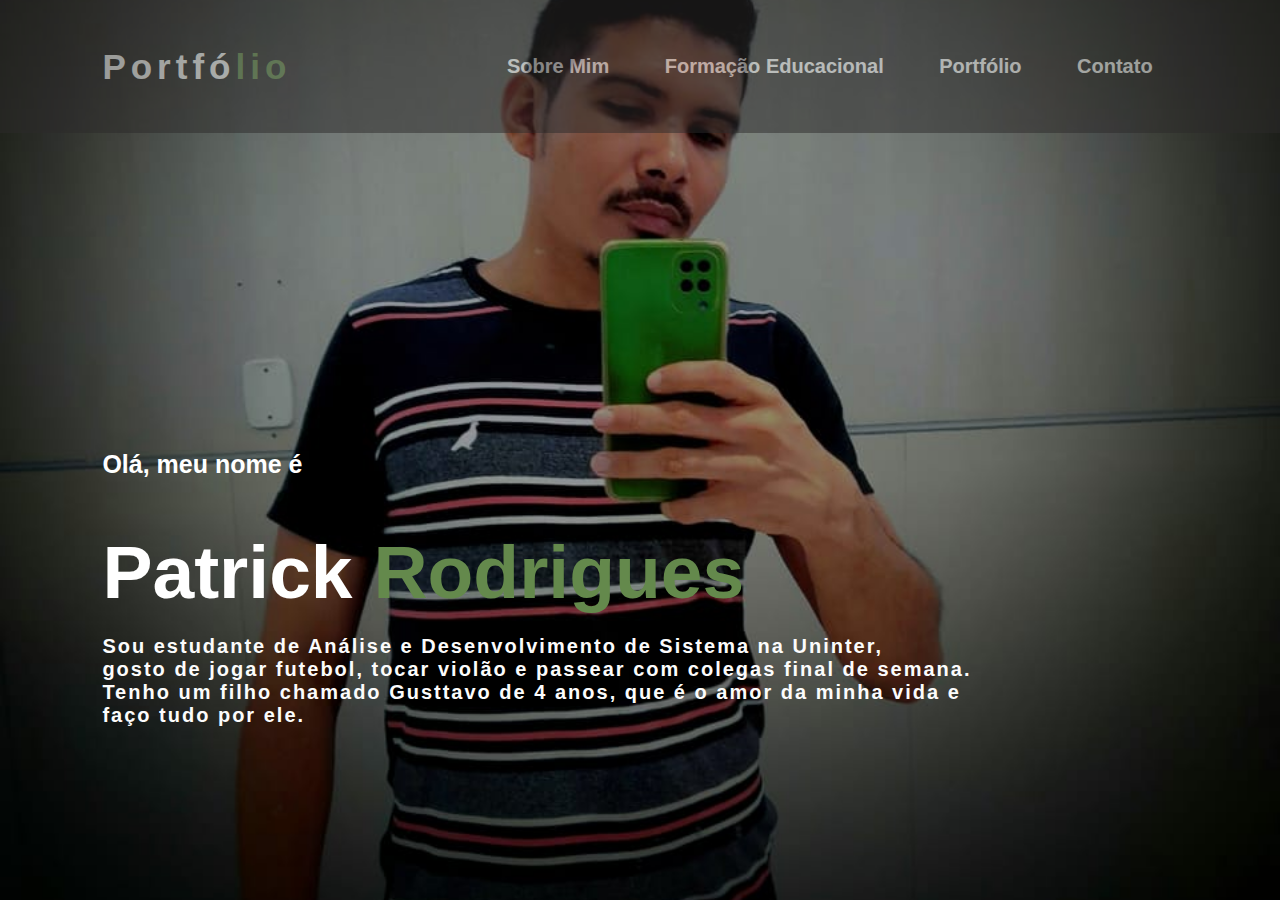
<file: index.html>
<!DOCTYPE html>
<html lang="pt-br">
<head>
    <meta charset="UTF-8">
    <meta name="viewport" content="width=device-width, initial-scale=1.0">
    <title>Portifolio</title>
    <link rel="stylesheet" href="style.css">
    <link rel="stylesheet" href="contato.html">
    <link rel="stylesheet" href="formacao.html">
    <link rel="stylesheet" href="portifolio.html">


</head>
<body>
    <div class="background">
        <nav>
            <h2>Portfó<span>lio</span> </h2>
            <!--Cabeçalho-->
            <ul class="cabecalho-link">
                <li><a href="index.html">Sobre Mim</a></li>
                <li><a href="formacao.html">Formação Educacional</a></li>
                <li><a href="portifolio.html">Portfólio</a></li>
                <li><a href="contato.html">Contato</a></li>
                
            </ul>
        </nav>
        <!--Minha descirção-->
        <div class="main">
            <h3>Olá, meu nome é</h3>
            <h1>Patrick <span>Rodrigues</span></h1>
            <h4>Sou estudante de Análise e Desenvolvimento de Sistema na Uninter,<br> gosto de jogar futebol, tocar violão e passear com colegas final de semana. <br> Tenho um filho chamado Gusttavo de 4 anos, que é o amor da minha vida e <br> faço tudo por ele. </h4>
           
        </div>
    </div>
    
    
</body>
</html>
</file>
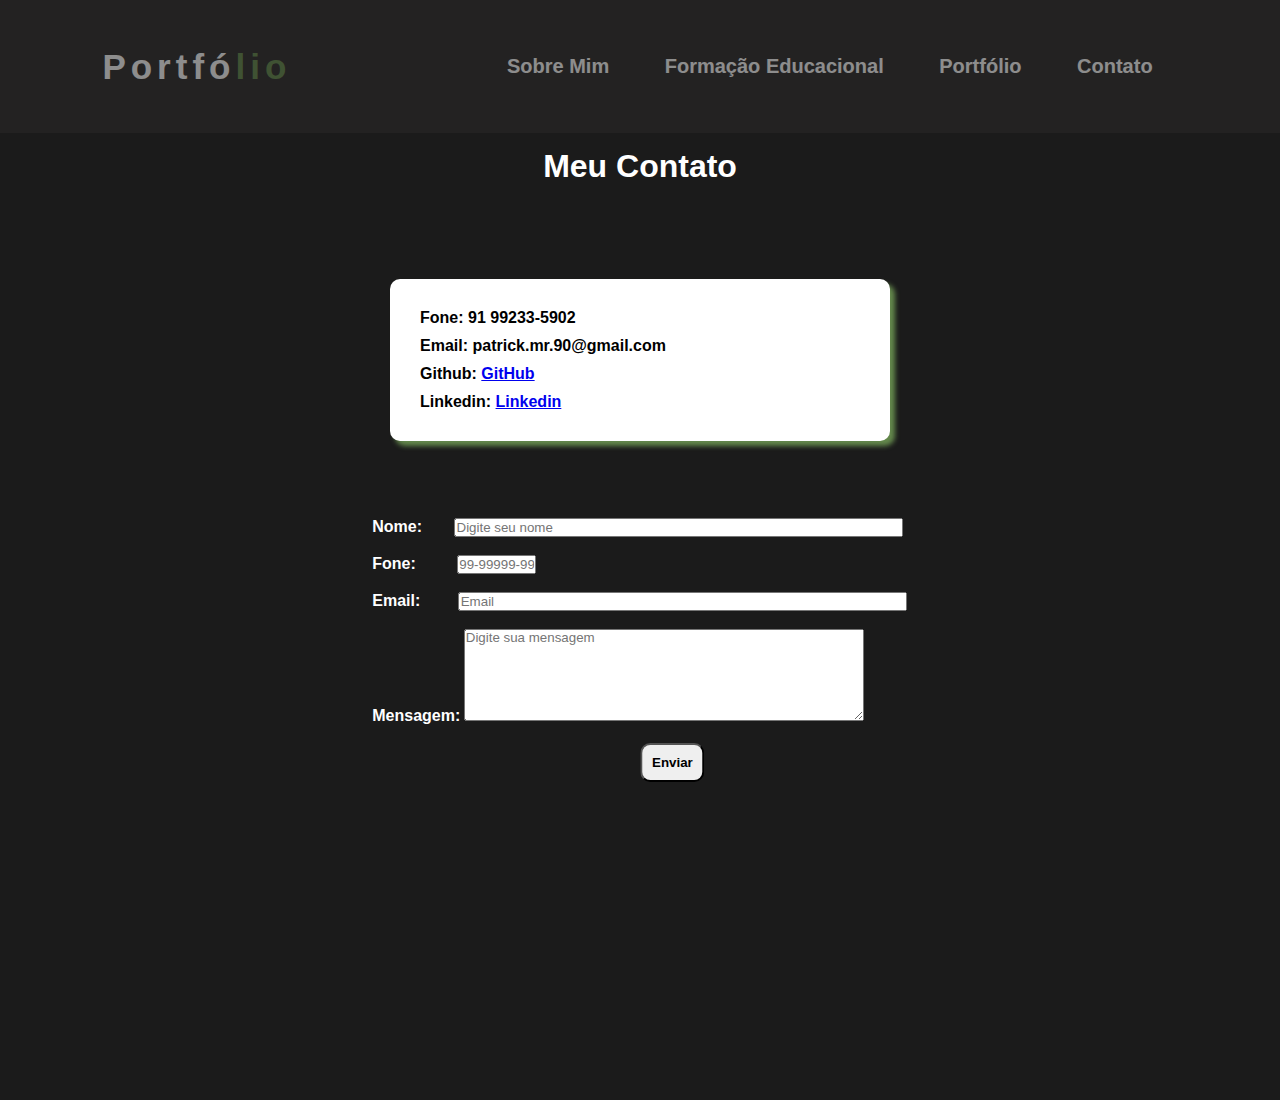
<file: contato.html>
<!DOCTYPE html>
<html lang="pt-br">
<head>
    <meta charset="UTF-8">
    <meta name="viewport" content="width=device-width, initial-scale=1.0">
    <title>Document</title>
    <style>
        
        *{
            margin: 0;
            padding: 0;
            font-family: 'Gill Sans', 'Gill Sans MT', Calibri, 'Trebuchet MS', sans-serif;
            box-sizing: border-box;
        }

        /*Título dos contatos*/
        h1{
            text-align: center;
            color: #fff;
            padding: 15px;

        }
        body{
            background-color: rgb(27, 27, 27);
        }

        
        .nome{margin-right: 28px; color: #fff;}
        .fone{margin-right: 37px; color: #fff;}
        .email{margin-right: 34px; color: #fff;}
        .mensagem{color: #fff;}

        button{
            position: relative;
            left: 50%;
            padding: 10px;
            border-radius: 10px;
            font-weight: bold;
        }

        .formulario{
            padding: 10px;
        }

        body.center-form {
    min-height: 100vh;
  }

  div.center-form {
    position: relative;
    min-height: 100vh;
    font-weight: bold;
  }

  div.center-form > form {
    position: absolute;
    top: 50%;
    left: 50%;
    transform: translateY(-50%) translateX(-50%);
  }

  .contato{
    display: flex;
    flex-direction: column;
   position: relative;
    padding: 30px;
    width: 500px;
    gap: 10px;
    font-weight: bold;
    
  }
  .contato1{
    position: absolute;
    top: 40%;
    left: 50%;
    transform: translateY(-50%) translateX(-50%);
    background-color: #fff;
    border-radius: 10px;
    box-shadow: 5px 5px 5px rgb(100, 137, 76);
  }

  button:hover{
    background-color: rgb(100, 137, 76);;
  }

  /*Menu de navegação*/
  nav{
    display: flex;
    align-items: center;
    justify-content: space-between;
    padding: 45px;
    padding-left: 8%;
    padding-right: 8%;
    background-color: rgb(44, 42, 42);
    opacity: 0.5;
}


nav ul li{
    display: inline-block;
    padding: 10px 25px;
    list-style-type: none;
}

nav ul li a{
    color: #fff;
    text-decoration: none;
    font-weight: bold;
}

nav ul li a:hover{
    color: rgb(100, 137, 76);
    transform: scale(1.5);
}

.background{
    background-size: cover;
    background-position: center;
    height: 100vh;
    width: 100%;
    top: 25%;
}

span{
    color: rgb(100, 137, 76);;
}

.cabecalho-link{
    font-size: 20px;
}

/*Aumenta texto quando passa o mouse*/
ul li:hover{
    transform: scale(1.2);
}

nav h2{
    color: #fff;
    font-size: 35px;
    cursor: pointer;
    letter-spacing: 5px;
}

    </style>
</head>
<body>

    <div class="background">
        <nav>
            <h2>Portfó<span>lio</span> </h2>
            <!--Cabeçalho-->
            <ul class="cabecalho-link">
                <li><a href="index.html">Sobre Mim</a></li>
                <li><a href="formacao.html">Formação Educacional</a></li>
                <li><a href="portifolio.html">Portfólio</a></li>
                <li><a href="contato.html">Contato</a></li> 
            </ul>
        </nav>

        <!--Meus contatos-->
    <h1>Meu Contato</h1>
    <div class="contato1">
        <div class="contato">
            <p>Fone: 91 99233-5902</p>
            <p>Email: patrick.mr.90@gmail.com</p>
            <p>Github: <a href="https://github.com/Patrickpmr">GitHub</a></p>
            <p>Linkedin: <a href="https://www.linkedin.com/in/patrick-rodrigues">Linkedin</a></p>
         </div>
    </div>

    <!--Formulário-->
    <div class="center-form">
    <form action="" class="formulario">
        <label class="nome" for="name">Nome:</label>
        <input type="text" name="nome" placeholder="Digite seu nome" size="60" maxlength="50"><br><br>

        <label class="fone" for="fone">Fone:</label>
        <input type="tel" name="tel" placeholder="99-99999-9999" size="10" maxlength="11"><br><br>

        <label class="email" for="email">Email:</label>
        <input type="email" name="email" placeholder="Email" size="60" maxlength="50"><br><br>

        <label class="mensagem" for="mensagem">Mensagem:</label>
        <textarea rows="6" style="width: 400px;" placeholder="Digite sua mensagem" id="mensagem" name="mensagem"></textarea><br><br>
        <button>Enviar</button>
    </form>
    </div>
</div>
    
</body>
</html>
</file>
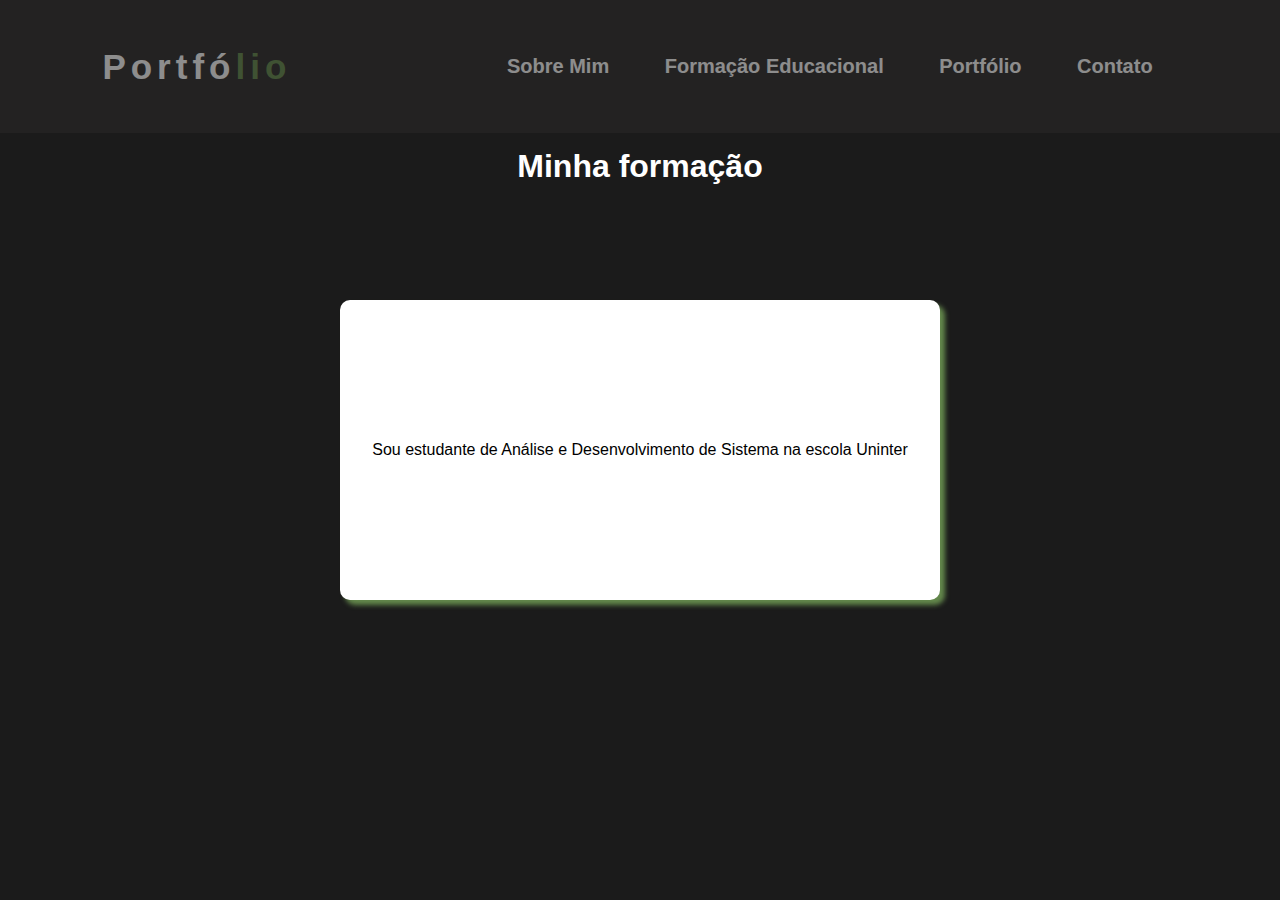
<file: formacao.html>
<!DOCTYPE html>
<html lang="pt-br">
<head>
    <meta charset="UTF-8">
    <meta name="viewport" content="width=device-width, initial-scale=1.0">
    <title>Formação Educacional</title>
    <style>
        *{
            margin: 0;
            padding: 0;
            box-sizing: border-box;
            font-family: 'Gill Sans', 'Gill Sans MT', Calibri, 'Trebuchet MS', sans-serif;
        }

        body{
            background-color: rgb(27, 27, 27);
            min-height: 100vh;
        }

        /*Título: Minha formação*/
        h1{
            display: flex;
            color: #fff;
            justify-content: center;
            padding: 15px;
        }

        /*Container do parágrafo*/
        .paragrafo{
            position: absolute;
            display: flex;
            justify-content: center;
            align-items: center;
            height: 300px;
            width: 600px;
            left: 50%;
            top: 50%;
            transform: translateX(-50%) translateY(-50%);
            border-radius: 10px;
            background-color: #fff;
            border-radius: 10px;
            box-shadow: 5px 5px 5px rgb(100, 137, 76);
        }

        /*Menu de navegação*/
        nav{
    display: flex;
    align-items: center;
    justify-content: space-between;
    padding: 45px;
    padding-left: 8%;
    padding-right: 8%;
    background-color: rgb(44, 42, 42);
    opacity: 0.5;
}


nav ul li{
    display: inline-block;
    padding: 10px 25px;
    list-style-type: none;
}

nav ul li a{
    color: #fff;
    text-decoration: none;
    font-weight: bold;
}

nav ul li a:hover{
    color: rgb(100, 137, 76);
    transform: scale(1.5);
}

.background{
    background-size: cover;
    background-position: center;
    height: 100vh;
    width: 100%;
    top: 25%;
}

span{
    color: rgb(100, 137, 76);;
}

.cabecalho-link{
    font-size: 20px;
}

/*Aumenta texto quando passa o mouse*/
ul li:hover{
    transform: scale(1.2);
}

nav h2{
    color: #fff;
    font-size: 35px;
    cursor: pointer;
    letter-spacing: 5px;
}

    </style>
</head>
<body>
    <div class="background">
    <nav>
        <h2>Portfó<span>lio</span> </h2>
        <!--Cabeçalho-->
        <ul class="cabecalho-link">
            <li><a href="index.html">Sobre Mim</a></li>
            <li><a href="formacao.html">Formação Educacional</a></li>
            <li><a href="portifolio.html">Portfólio</a></li>
            <li><a href="contato.html">Contato</a></li>
            
        </ul>
    </nav>
    <h1>Minha formação</h1>
    <div class="paragrafo">
    <p>Sou estudante de Análise e Desenvolvimento de Sistema na escola Uninter</p>
    </div>
</div>

</body>
</html>
</file>
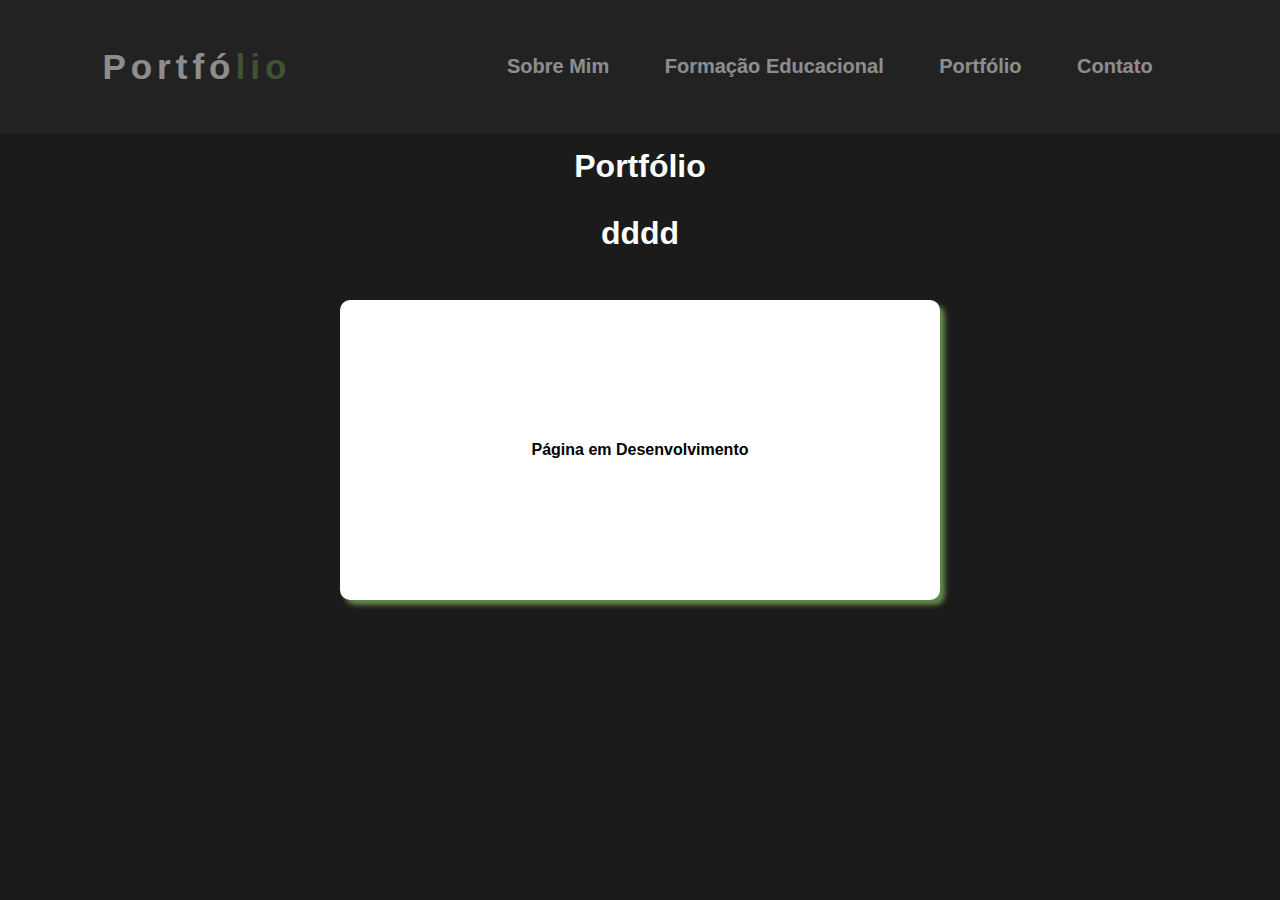
<file: portifolio.html>
<!DOCTYPE html>
<html lang="pt-br">
<head>
    <meta charset="UTF-8">
    <meta name="viewport" content="width=device-width, initial-scale=1.0">
    <title>Portifólio</title>
    <style>
        *{
            margin: 0;
            padding: 0;
            font-family: 'Gill Sans', 'Gill Sans MT', Calibri, 'Trebuchet MS', sans-serif;
            box-sizing: border-box;
        }

        body{
            background-color: rgb(27, 27, 27);
        }

        /*Título: Portfólio*/
        h1{
            position: relative;
            text-align: center;
            color: #fff;
            padding: 15px;
        }

/*Munu de navegação*/
  nav{
    display: flex;
    align-items: center;
    justify-content: space-between;
    padding: 45px;
    padding-left: 8%;
    padding-right: 8%;
    background-color: rgb(44, 42, 42);
    opacity: 0.5;
}


nav ul li{
    display: inline-block;
    padding: 10px 25px;
    list-style-type: none;
}

nav ul li a{
    color: #fff;
    text-decoration: none;
    font-weight: bold;
}

nav ul li a:hover{
    color: rgb(100, 137, 76);
    transform: scale(1.5);
}

.background{
    background-size: cover;
    background-position: center;
    height: 100vh;
    width: 100%;
    top: 25%;
}

span{
    color: rgb(100, 137, 76);;
}

.cabecalho-link{
    font-size: 20px;
}

/*Aumenta texto quando passa o mouse*/
ul li:hover{
    transform: scale(1.2);
}

nav h2{
    color: #fff;
    font-size: 35px;
    cursor: pointer;
    letter-spacing: 5px;
}

/*Container do parágrafo*/
.paragrafo{
            position: absolute;
            display: flex;
            justify-content: center;
            align-items: center;
            height: 300px;
            width: 600px;
            left: 50%;
            top: 50%;
            transform: translateX(-50%) translateY(-50%);
            border-radius: 10px;
            background-color: #fff;
            border-radius: 10px;
            box-shadow: 5px 5px 5px rgb(100, 137, 76);
        }

    </style>
</head>
<body>
    
    <div class="background">
        <nav>
            <h2 class="tr">Portfó<span>lio</span> </h2>
            <!--Cabeçalho-->
            <ul class="cabecalho-link">
                <li><a href="index.html">Sobre Mim</a></li>
                <li><a href="formacao.html">Formação Educacional</a></li>
                <li><a href="portifolio.html">Portfólio</a></li>
                <li><a href="contato.html">Contato</a></li>
            </ul>
        </nav>

        <h1>Portfólio</h1>
        <h1>dddd</h1>
        <div class="paragrafo">
            <p><strong> Página em Desenvolvimento </strong></p>
        </div>
    </div>
        
</body>
</html>
</file>
<file: style.css>
*{
    margin: 0;
    padding: 0;
    box-sizing: border-box;
    font-family: 'Gill Sans', 'Gill Sans MT', Calibri, 'Trebuchet MS', sans-serif;
}

.background{
    background-image: url(eu.jpg);
    background-size: cover;
    background-position: center;
    height: 100vh;
    width: 100%;
    top: 25%;
}

/*Munu de navegação*/
nav{
    display: flex;
    align-items: center;
    justify-content: space-between;
    padding: 45px;
    padding-left: 8%;
    padding-right: 8%;
    background-color: rgb(44, 42, 42);
    opacity: 0.5;
}

nav h2{
    color: #fff;
    font-size: 35px;
    cursor: pointer;
    letter-spacing: 5px;
}

span{
    color: rgb(100, 137, 76);
}

nav ul li{
    display: inline-block;
    padding: 10px 25px;
    list-style-type: none;
}

/*Texto do menu denavegação*/
nav ul li a{
    color: #fff;
    text-decoration: none;
    font-weight: bold;
}

nav ul li a:hover{
    color: rgb(100, 137, 76);
    transform: scale(1.5);
}

.main{
    position: absolute;
    top: 50%;
    left: 8%;
    transform: translateY(-50);
}

h4{
    color: #fcfcfc;
    letter-spacing: 2px;
    font-size: 20px;
}

h1{
    color: #fff;
    margin: 20px 0px 20px;
    font-size: 75px;
}

h3{
    color: #fff;
    font-size: 25px;
    margin-bottom: 50px;
}

/*Aumenta texto quando passa o mouse*/
ul li:hover{
    transform: scale(1.2);
}

.cabecalho-link{
    font-size: 20px;
}

h4{
    text-align: left;
}
</file>
